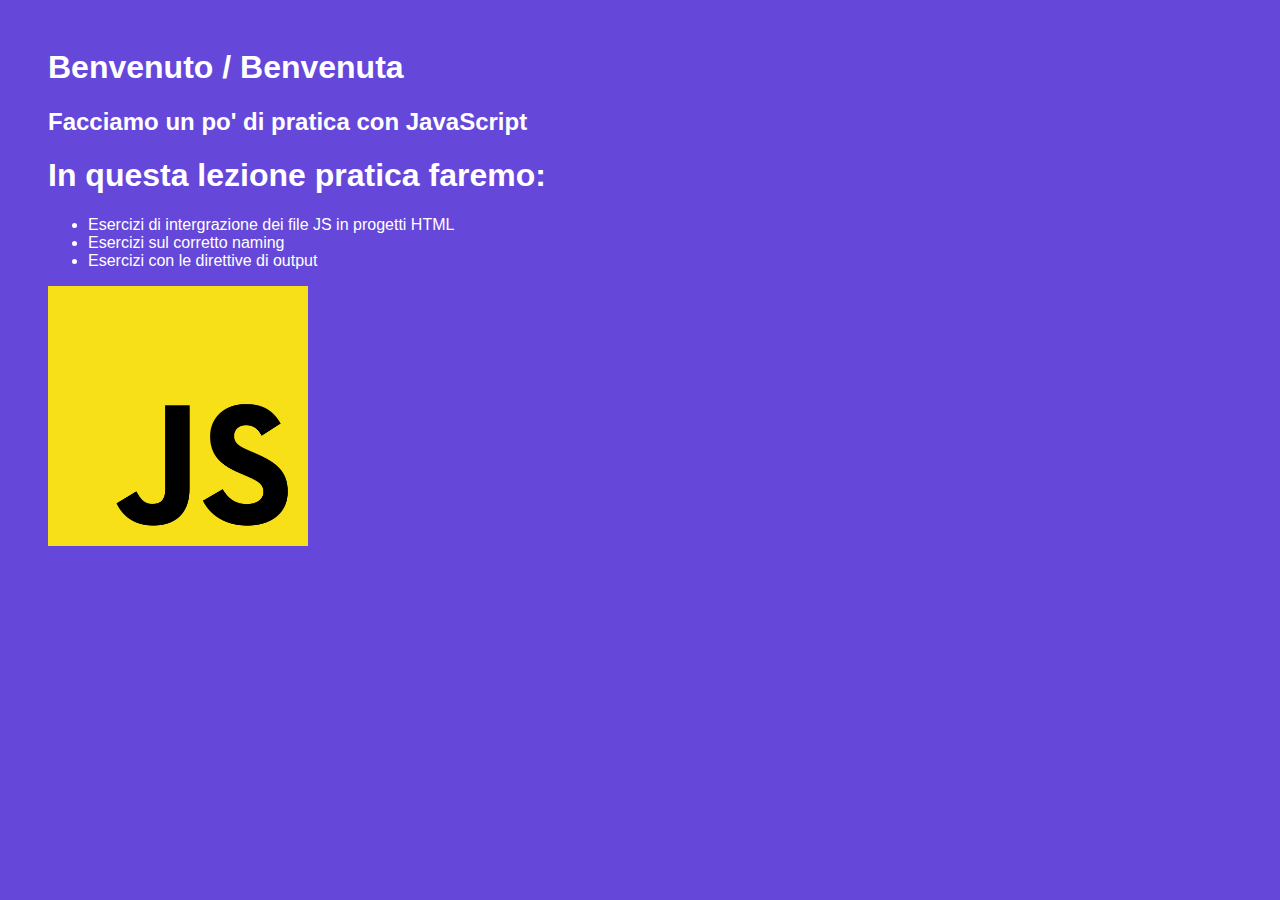
<file: epic esercici 9/html/index.html>
<!DOCTYPE html>
<html lang="en">
<head>
    <meta charset="UTF-8">
    <meta http-equiv="X-UA-Compatible" content="IE=edge">
    <meta name="viewport" content="width=device-width, initial-scale=1.0">
    <title>esercizio 1 js</title>
    <link rel="stylesheet" href="../css/style.css">
</head>
<body>
    <h1>Benvenuto / Benvenuta</h1>
    <h2>Facciamo un po' di pratica con JavaScript</h2>
    <h1>In questa lezione pratica faremo:</h1>
    <ul>
        <li>Esercizi di intergrazione dei file JS in progetti HTML</li>
        <li>Esercizi sul corretto naming</li>
        <li>Esercizi con le direttive di output</li>
    </ul>
    <a href="./index1.html" target="_blank"><img src="../css/js.png" alt="logo"></a>

</body>
</html>
</file>
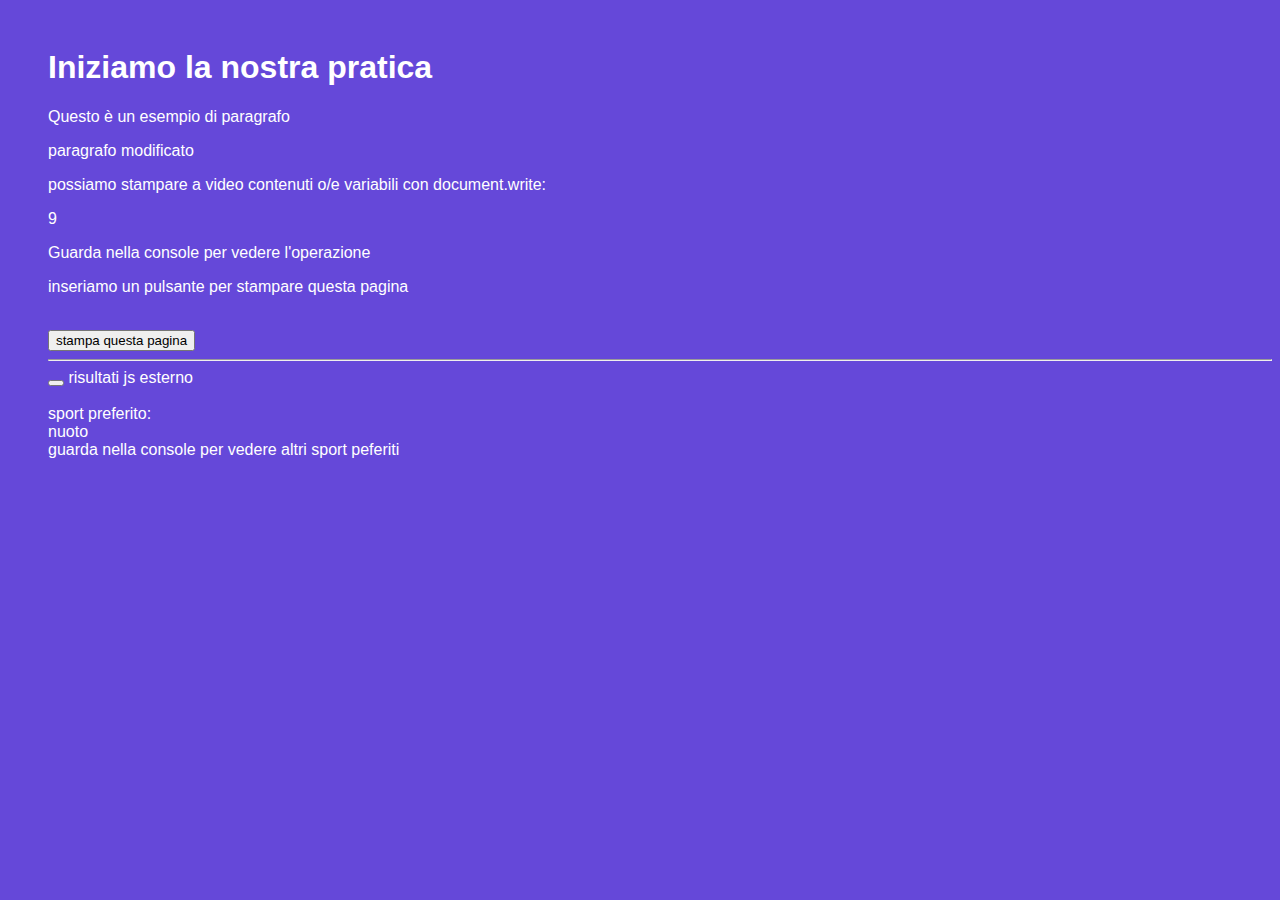
<file: epic esercici 9/html/index1.html>
<!DOCTYPE html>
<html lang="en">
<head>
    <meta charset="UTF-8">
    <meta http-equiv="X-UA-Compatible" content="IE=edge">
    <meta name="viewport" content="width=device-width, initial-scale=1.0">
    <title>Esercizio 1</title>
    <link rel="stylesheet" href="../css/style.css">
</head>
<body>
    <h1>Iniziamo la nostra pratica</h1>
    <p>Questo è un esempio di paragrafo </p>
    <p id="para">paragrafo 1</p>
    <script>
        document.getElementById("para").innerHTML="paragrafo modificato";
    </script>

    <p>possiamo stampare a video contenuti o/e variabili con <code>document.write</code>:</p>
    <script>
        document.write(3*3);
    </script>
    <p>Guarda nella console per vedere l'operazione</p>
    <script>
        console.log("operazione 3x3")
    </script>
    <p>inseriamo un pulsante per stampare questa pagina</p><br>
    <button onclick="window.print()">stampa questa pagina</button>
    <hr>
    
    <button onclick="myFunction"></button>
    <script src="../js/js1.js"></script>
    
</body>
</html>
</file>
<file: epic esercici 9/css/style.css>
*{font-family: 'Franklin Gothic Medium', 'Arial Narrow', Arial, sans-serif;
  color: white;}
body {padding: 20px 0px 0px 40px;
      background-color: #6548d9;}
img {
    width: 260px;
    height: 260px;
}
button {
    color: black;
}
</file>
